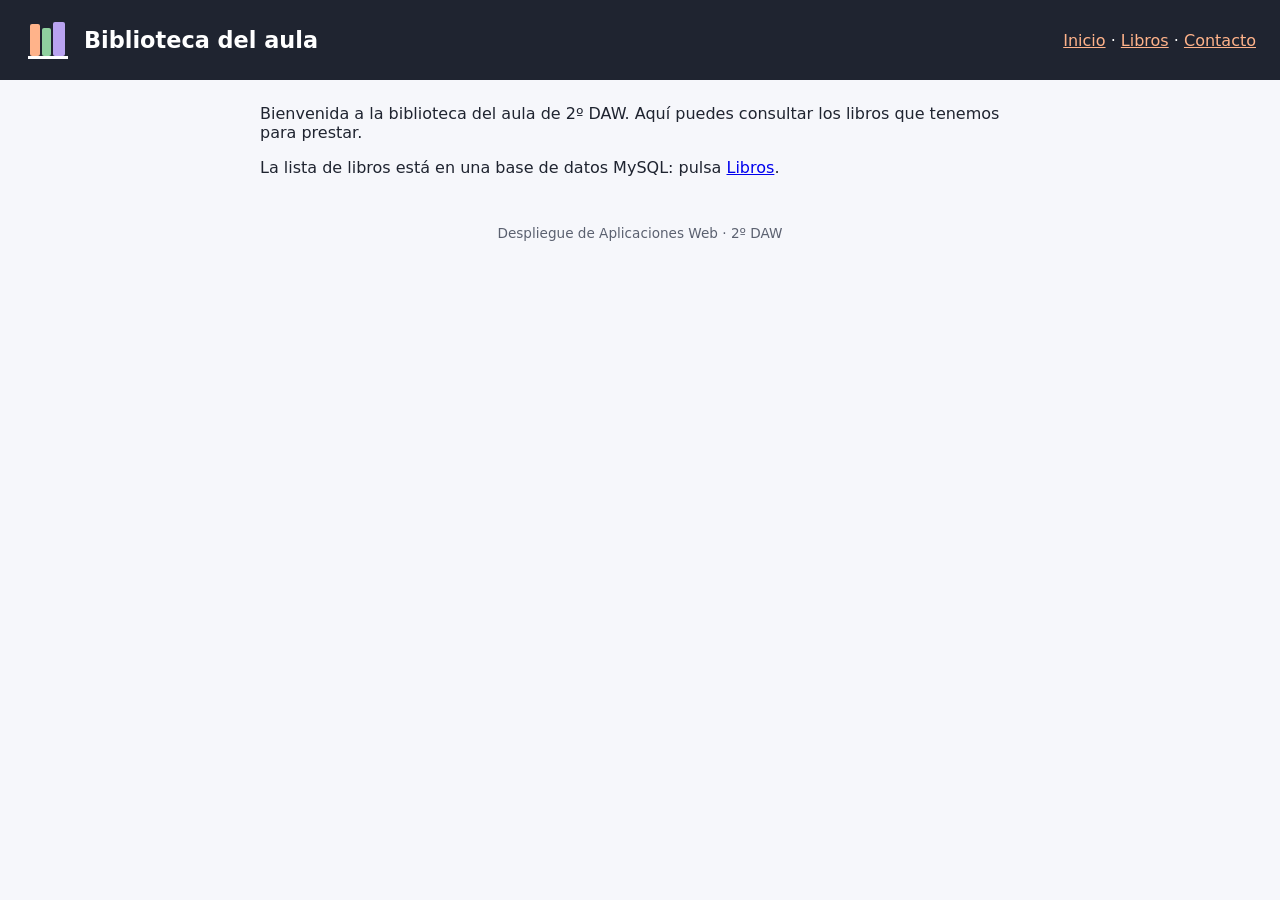
<file: index.html>
<!DOCTYPE html>
<html lang="es">
<head>
  <meta charset="utf-8">
  <meta name="viewport" content="width=device-width, initial-scale=1">
  <title>Biblioteca del aula</title>
  <link rel="stylesheet" href="css/estilo.css">
</head>
<body>
  <header>
    <img src="img/logo.svg" alt="" width="48" height="48">
    <h1>Biblioteca del aula</h1>
    <nav><a href="index.html">Inicio</a> · <a href="libros.php">Libros</a> · <a href="contacto.html">Contacto</a></nav>
  </header>
  <main>
    <p>Bienvenida a la biblioteca del aula de 2º DAW. Aquí puedes consultar los libros que tenemos para prestar.</p>
    <p>La lista de libros está en una base de datos MySQL: pulsa <a href="libros.php">Libros</a>.</p>
  </main>
  <footer>Despliegue de Aplicaciones Web · 2º DAW</footer>
</body>
</html>
</file>
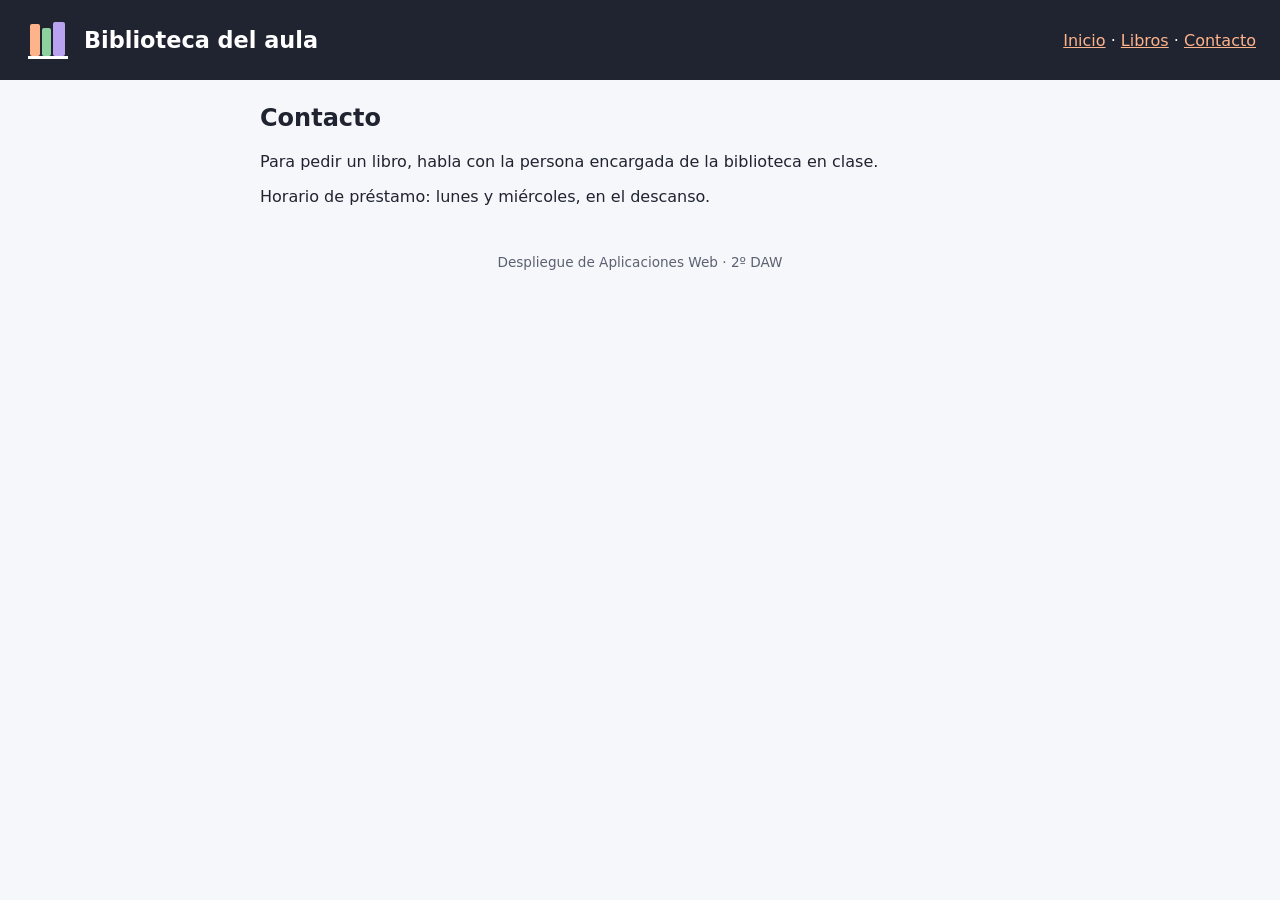
<file: contacto.html>
<!DOCTYPE html>
<html lang="es">
<head>
  <meta charset="utf-8">
  <meta name="viewport" content="width=device-width, initial-scale=1">
  <title>Contacto · Biblioteca del aula</title>
  <link rel="stylesheet" href="css/estilo.css">
</head>
<body>
  <header>
    <img src="img/logo.svg" alt="" width="48" height="48">
    <h1>Biblioteca del aula</h1>
    <nav><a href="index.html">Inicio</a> · <a href="libros.php">Libros</a> · <a href="contacto.html">Contacto</a></nav>
  </header>
  <main>
    <h2>Contacto</h2>
    <p>Para pedir un libro, habla con la persona encargada de la biblioteca en clase.</p>
    <p>Horario de préstamo: lunes y miércoles, en el descanso.</p>
  </main>
  <footer>Despliegue de Aplicaciones Web · 2º DAW</footer>
</body>
</html>
</file>
<file: css/estilo.css>
body { font-family: system-ui, sans-serif; margin: 0; color: #1f2430; background: #f6f7fb; }
header { display: flex; align-items: center; gap: 12px; flex-wrap: wrap; padding: 16px 24px; background: #1f2430; color: #fff; }
header h1 { margin: 0; font-size: 1.4rem; }
nav { margin-left: auto; }
nav a { color: #ffb38a; }
main { max-width: 760px; margin: 24px auto; padding: 0 16px; }
table { border-collapse: collapse; width: 100%; background: #fff; }
th, td { text-align: left; padding: 8px 10px; border-bottom: 1px solid #dde1ea; }
th { background: #eef0f6; }
.aviso { padding: 12px; background: #fbe5e5; border-left: 4px solid #c0392b; }
footer { text-align: center; color: #5b6170; font-size: .85rem; padding: 24px; }
</file>
